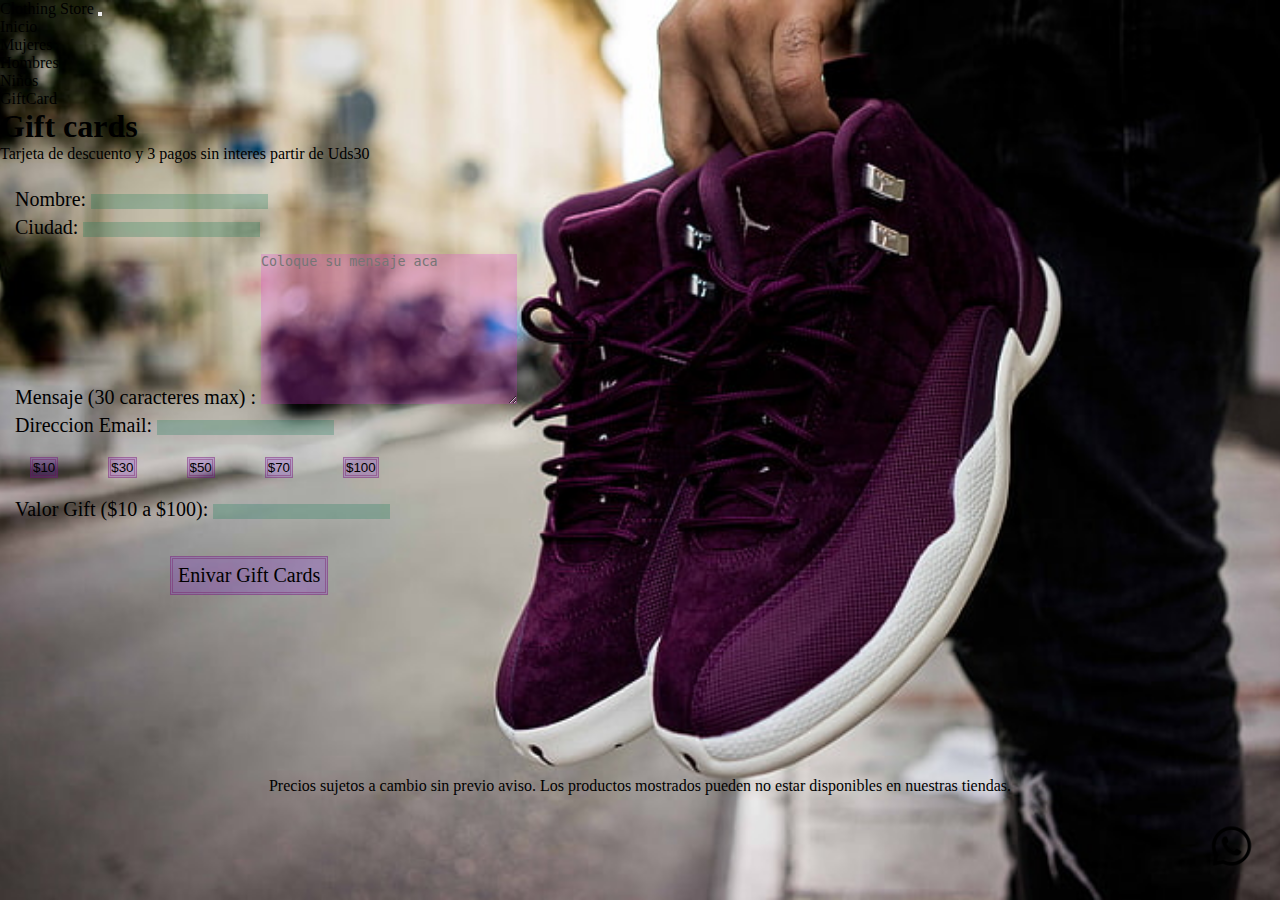
<file: pages/giftCards.html>
<!DOCTYPE html>
<html lang="en">
<head>
    <meta charset="UTF-8">
    <meta name="viewport" content="width=device-width, initial-scale=1.0">
    <link href="https://cdn.jsdelivr.net/npm/bootstrap@5.3.2/dist/css/bootstrap.min.css" rel="stylesheet" integrity="sha384-T3c6CoIi6uLrA9TneNEoa7RxnatzjcDSCmG1MXxSR1GAsXEV/Dwwykc2MPK8M2HN" crossorigin="anonymous">
    <script src="https://cdn.jsdelivr.net/npm/bootstrap@5.3.2/dist/js/bootstrap.bundle.min.js" integrity="sha384-C6RzsynM9kWDrMNeT87bh95OGNyZPhcTNXj1NW7RuBCsyN/o0jlpcV8Qyq46cDfL" crossorigin="anonymous"></script>
    <link rel="stylesheet" href="../css/style.css">
    <title>Proyecto-1</title>
</head>
<body class="body-nosotros">
    <header>
        <nav class="navbar navbar-expand-lg bg-body-tertiary">
            <div class="container-fluid">
              <a class="navbar-brand fs-1" href="../index.html">Clothing Store</a>
              <button class="navbar-toggler" type="button" data-bs-toggle="collapse" data-bs-target="#navbarNav" aria-controls="navbarNav" aria-expanded="false" aria-label="Toggle navigation">
                <span class="navbar-toggler-icon"></span>
              </button>
              <div class="collapse navbar-collapse" id="navbarNav">
                <ul class="navbar-nav">
                  <li class="nav-item">
                    <a class="nav-link active" aria-current="page" href="../index.html">Inicio</a>
                  </li>
                  <li class="nav-item">
                    <a class="nav-link" href="../Proyecto-1/pages/mujer.html">Mujeres</a>
                  </li>
                  <li class="nav-item">
                    <a class="nav-link" href="../Proyecto-1/pages/hombre.html">Hombres</a>
                  </li>
                  <li class="nav-item">
                    <a class="nav-link" href="../Proyecto-1/pages/niños.html">Niños</a>
                  </li>
                  <li class="nav-item">
                    <a class="nav-link" href="giftCards.html">GiftCard</a>
                  </li>
                </ul>
              </div>
            </div>
          </nav>
    </header>
    <main>
        <section class="container">
        <div>
            <h1>Gift cards</h1>
            <p>Tarjeta de descuento y 3 pagos sin interes partir de Uds30</p>
         <form>
           <fieldset>
             <div class="gift">
                <label for="nombre">Nombre:</label>
                <input id="nombre" type="texto" class="imp">
             </div>
             <div class="gift">
                <label for="ciudad">Ciudad:</label>
                <input id="ciudad" type="ciudad" class="imp">
             </div>
             <div class="gift">
                <label for="mensaje">Mensaje (30 caracteres max) :</label>
                <textarea name="mensaje" id="mensaje" cols="30" rows="10" placeholder="Coloque su mensaje aca" class="text"></textarea>
             </div>
             <div class="gift">
                <label for="email">Direccion Email:</label>
                <input id="email" type="email" class="imp">
             </div>
             <div class="button">
                <input class="buttonColor" type="button" value="$10">
                <input class="buttonColor" type="button" value="$30">
                <input class="buttonColor" type="button" value="$50">
                <input class="buttonColor" type="button" value="$70">
                <input class="buttonColor" type="button" value="$100">
             </div>
             <div class="gift">
                <label for="valor">Valor Gift ($10 a $100):</label>
                <input id="valor" type="number" class="imp">
             </div>
             <div class="agregar">
                <a href="">Enivar Gift Cards</a>
             </div>
           </fieldset>
         </form>
        </div>
        </section>
    </main>
        <section class="logowpp">
            <div>
               <img src="../img/logowpp.png" alt="Logo Wpp">
            </div>
        </section>
    <footer class="fuu-mujer">
        <p>Precios sujetos a cambio sin previo aviso. Los productos mostrados pueden no estar disponibles en nuestras tiendas.</p>
    </footer>
</body>
</html>
</file>
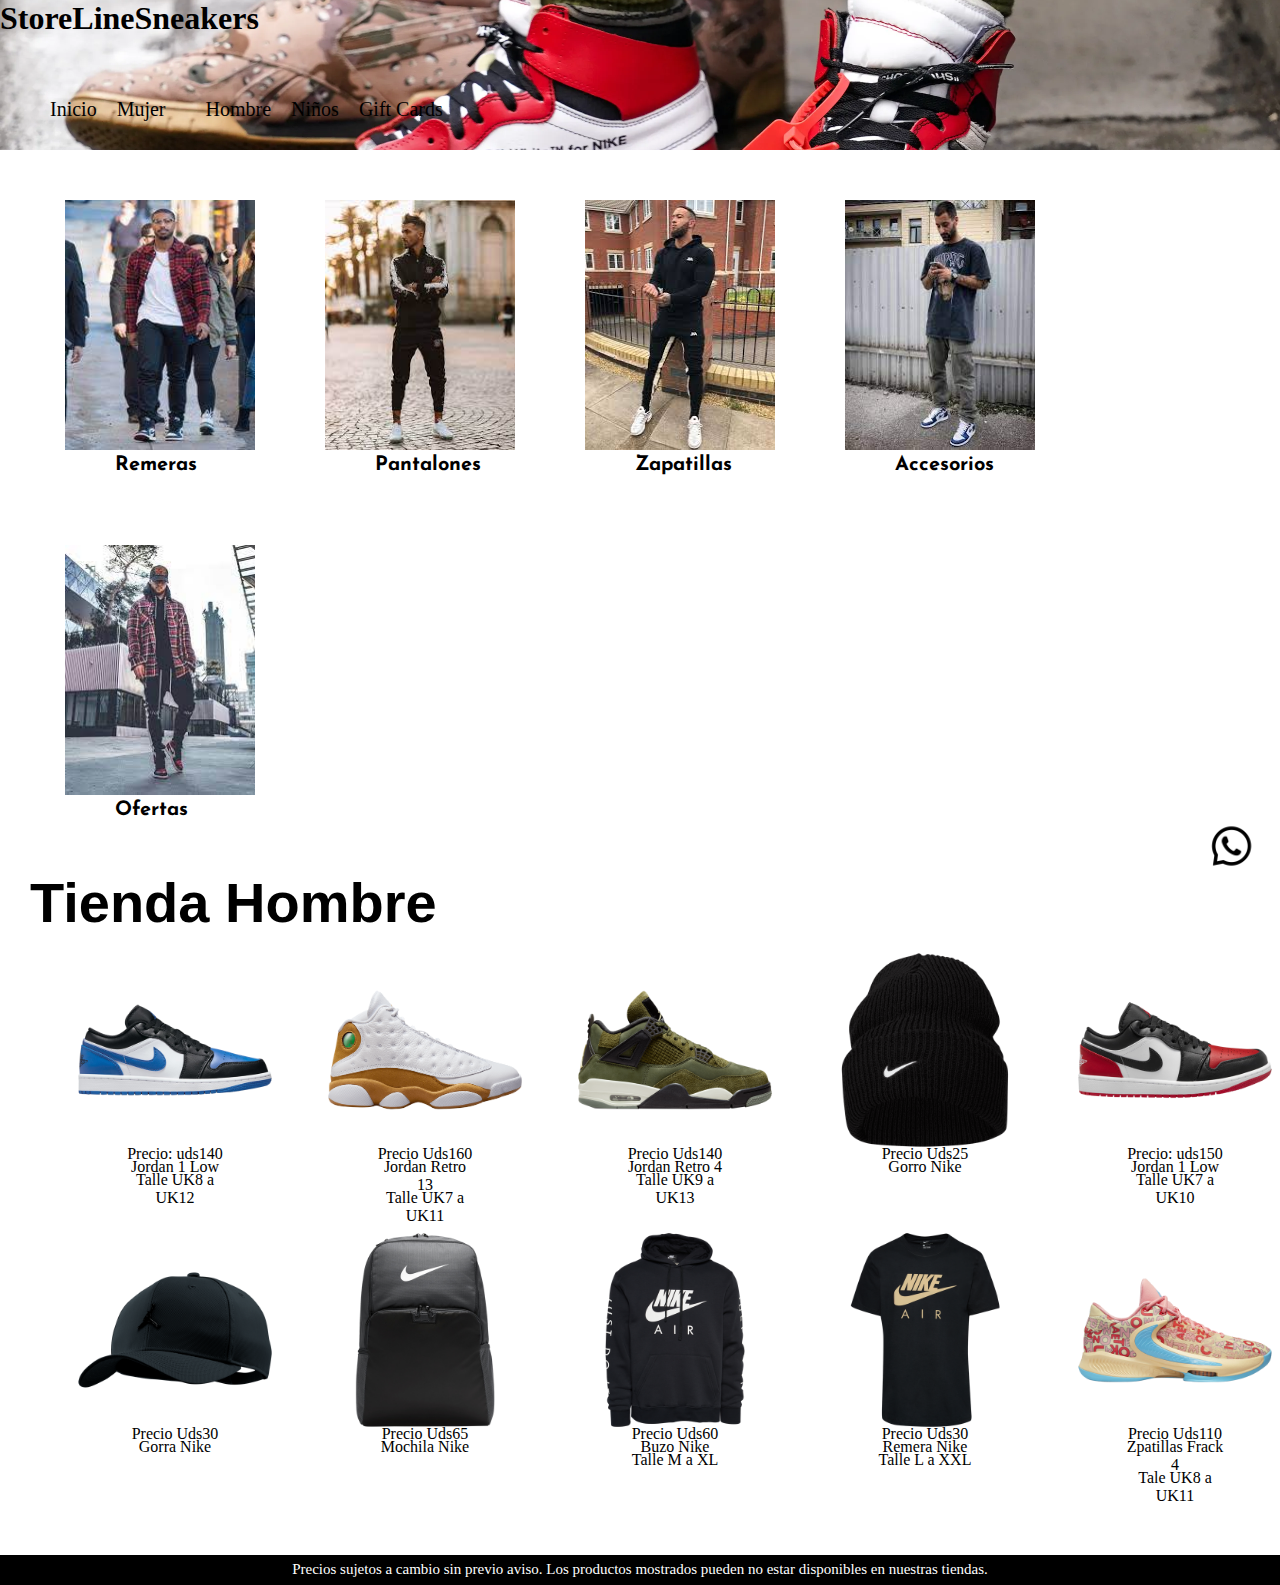
<file: pages/hombre.html>
<!DOCTYPE html>
<html lang="en">
<head>
    <meta charset="UTF-8">
    <meta name="viewport" content="width=device-width, initial-scale=1.0">
    <title>Document</title>
    <link rel="preconnect" href="https://fonts.googleapis.com">
    <link rel="preconnect" href="https://fonts.gstatic.com" crossorigin>
    <link href="https://fonts.googleapis.com/css2?family=Josefin+Sans:wght@200;300&display=swap" rel="stylesheet">
    <link rel="stylesheet" href="../css/style.css">
</head>
<body class="body-uni">
    <header>
        <nav class="menu-hombre">
            <h1>
                <a href="../index.html">StoreLineSneakers</a>
            </h1>
        </nav>
        <nav>
            <ul class="menu-nav-hombre">
                <li><a href="../index.html">Inicio</a></li>
                <li><a href="../pages/mujer.html">Mujer<a></li>
                <li><a href="hombre.html">Hombre</a></li>
                <li><a href="../pages/niños.html">Niños</a></li>
                <li><a href="../pages/giftCards.html">Gift Cards</a></li>
            </ul>
        </nav>
    </header>
    <section id="fotos-galeria">
        <div class="parrafo-hombre">
           <img src="../img/ropahombre12.jpg" alt="Foto remera hombre">
           <p>Remeras</p>
        </div> 
        <div class="parrafo-hombre">
           <img src="../img/ropahombre2.jpg" alt="Foto pantalon hombre">
           <p>Pantalones</p>
        </div>
        <div class="parrafo-hombre">  
            <img src="../img/ropahombre3.jpg" alt="Foto zapatillas hombre">
            <p>Zapatillas</p>
        </div>
        <div class="parrafo-hombre">
            <img src="../img/roapahombre7.jpg" alt="Foto accesorios hombre">
           <p>Accesorios</p>
        </div> 
         <div class="parrafo-hombre">
           <img src="../img/ropahombre8.jpg" alt="Foto ofertas hombre">
           <p>Ofertas</p>
        </div>
    </section>
    <section class="h1-tienda">
        <div>
           <h1>Tienda Hombre</h1>
        </div>
        </section>
    <section class="section-tienda">
        <div class="card-mujer">
            <img src="../img/tienda1hombre.webp" alt="Zapatillas jordan hombre">
            <p>Precio: uds140</p>
            <p>Jordan 1 Low</p>
            <p>Talle UK8 a UK12</p>
        </div>
        <div class="card-mujer">
            <img src="../img/tienda2hombre.webp" alt="Zaptillas jordan hombre">
            <p>Precio Uds160</p>
            <p>Jordan Retro 13</p>
            <p>Talle UK7 a UK11</p>
        </div>
        <div class="card-mujer">
            <img src="../img/tienda3hombre.webp" alt="Zaptillas jordan hombre">
            <p>Precio Uds140</p>
            <p>Jordan Retro 4</p>
            <p>Talle UK9 a UK13</p>
        </div>
        <div class="card-mujer">
            <img src="../img/tienda5hombre.webp" alt="Gorro">
            <p>Precio Uds25</p>
            <p>Gorro Nike</p>
        </div>
        <div class="card-mujer">
            <img src="../img/tienda4hombre.webp" alt="Zapatillas">
            <p>Precio: uds150</p>
            <p>Jordan 1 Low</p>
            <p>Talle UK7 a UK10</p>
        </div>
        <div class="card-mujer">
            <img src="../img/tienda6hombre.webp" alt="Gorra">
            <p>Precio Uds30</p>
            <p>Gorra Nike</p>
        </div>
        <div class="card-mujer">
            <img src="../img/tienda7hombre.webp" alt="Mochila">
            <p>Precio Uds65</p>
            <P>Mochila Nike</P>
        </div>
        <div class="card-mujer">
            <img src="../img/tienda8hombre.webp" alt="Buzo Hombre">
            <p>Precio Uds60</p>
            <P>Buzo Nike</P>
            <p>Talle M a XL</p>
        </div>
        <div class="card-mujer">
            <img src="../img/tineda9hombre.webp" alt="Remera Hombre">
            <p>Precio Uds30</p>
            <P>Remera Nike</P>
            <p>Talle L a XXL</p>
        </div>
        <div class="card-mujer">
            <img src="../img/tienda10hombre.webp" alt="Zaptillas Hombre">
            <p>Precio Uds110</p>
            <p>Zpatillas Frack 4</P>
            <p>Tale UK8 a UK11</p>
        </div>
    </section>
    <section class="logowpp">
        <div>
           <img src="../img/logowpp.png" alt="Logo Wpp">
        </div>
    </section>
    <footer class="Foo-mujer">
        <p>Precios sujetos a cambio sin previo aviso. Los productos mostrados pueden no estar disponibles en nuestras tiendas.</p>
    </footer>
    </body>
</html>
</file>
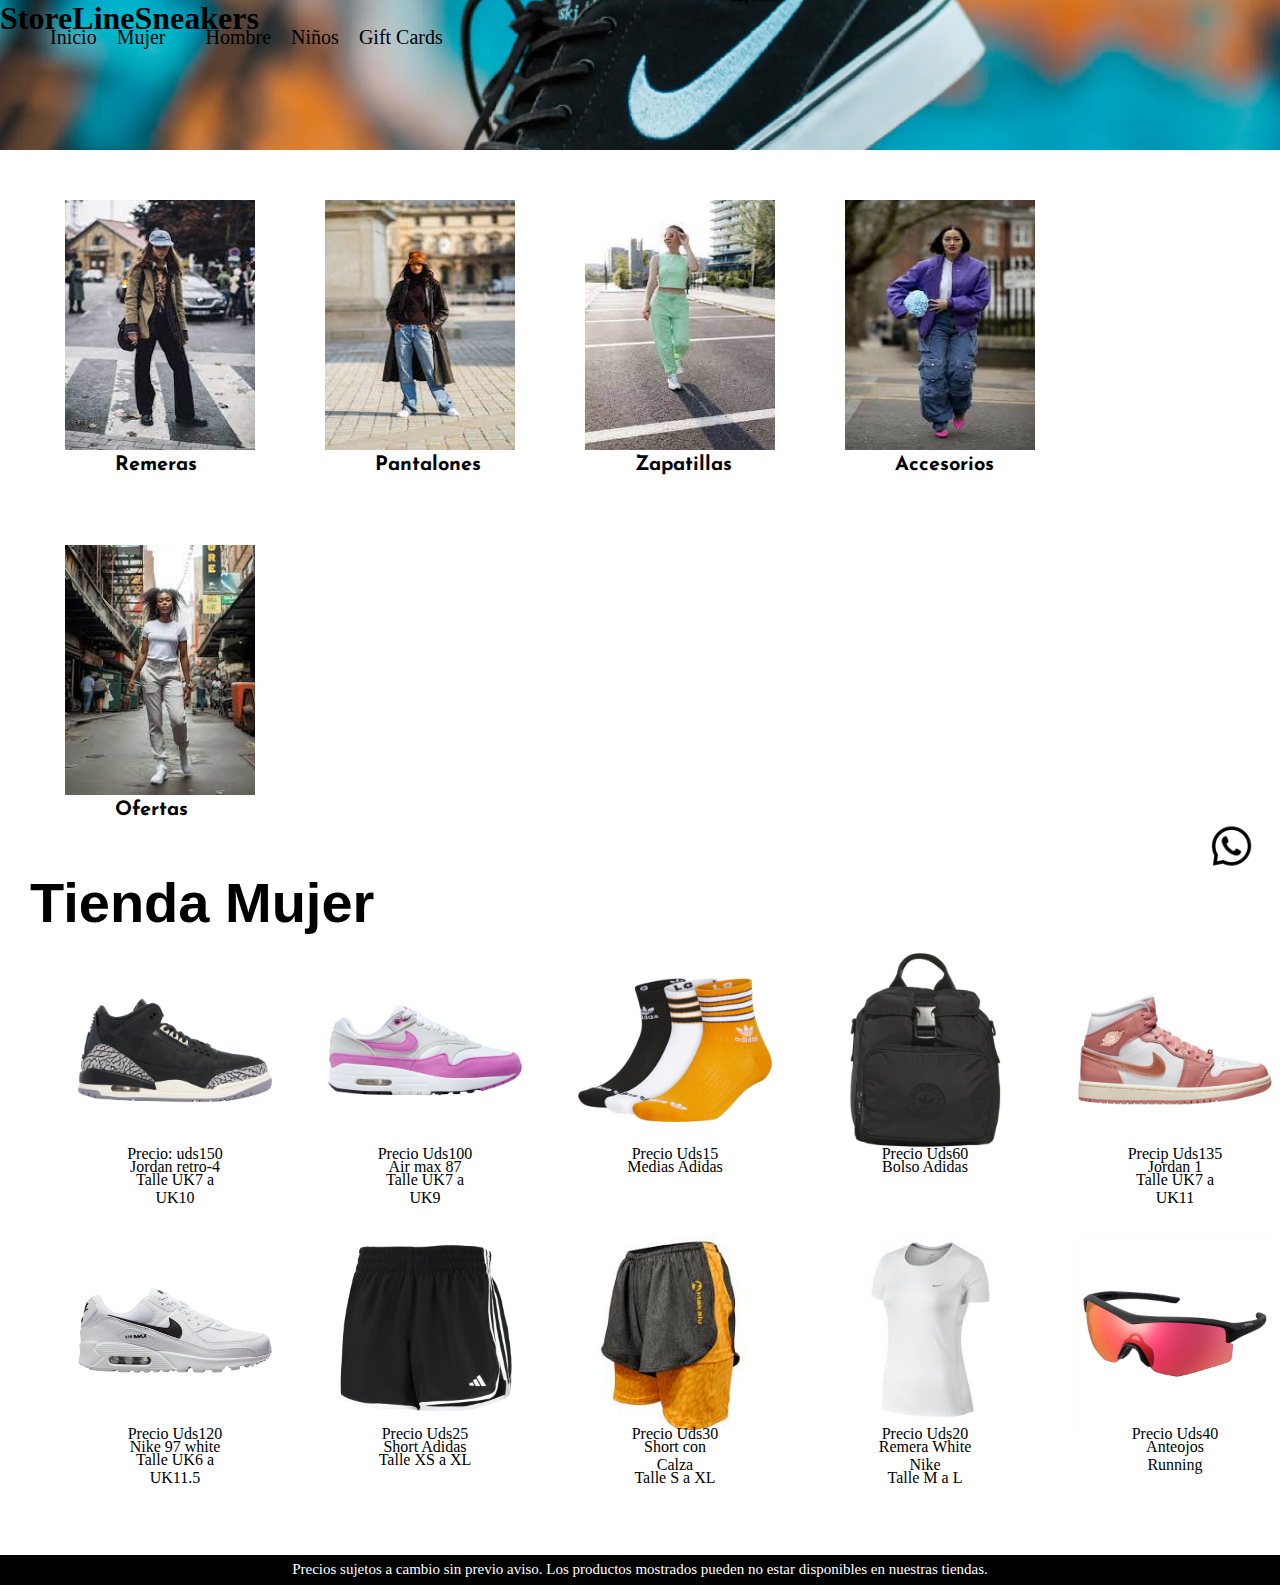
<file: pages/mujer.html>
<!DOCTYPE html>
<html lang="en">
<head>
    <meta charset="UTF-8">
    <meta name="viewport" content="width=device-width, initial-scale=1.0">
    <title>Proyecto-1</title>
    <link rel="preconnect" href="https://fonts.googleapis.com">
    <link rel="preconnect" href="https://fonts.gstatic.com" crossorigin>
    <link href="https://fonts.googleapis.com/css2?family=Croissant+One&family=Quicksand:wght@300;400;700&display=swap" rel="stylesheet">
    <link rel="preconnect" href="https://fonts.googleapis.com">
    <link rel="preconnect" href="https://fonts.gstatic.com" crossorigin>
    <link href="https://fonts.googleapis.com/css2?family=Josefin+Sans:wght@200;300&display=swap" rel="stylesheet">
    <link rel="stylesheet" href="../css/style.css">
</head>
 <body class="body-uni">
    <header>
        <section class="menu-mujer">
        <nav>
            <h1>
                <a href="../index.html">StoreLineSneakers</a>
            </h1>
        </nav>
        <nav>
            <ul class="menu-nav-mujer">
                <li><a href="../index.html">Inicio</a></li>
                <li><a href="mujer.html">Mujer<a></li>
                <li><a href="../pages/hombre.html">Hombre</a></li>
                <li><a href="../pages/niños.html">Niños</a></li>
                <li><a href="../pages/giftCards.html">Gift Cards</a></li>
            </ul>
        </nav>
        </section>
    </header>
    <section id="fotos-galeria">
        <div class="parrafo-mujer">
           <img src="../img/images1mujer.jpg" alt="Foto remera mujer">
           <p>Remeras</p>
        </div> 
        <div class="parrafo-mujer">
           <img src="../img/images7mujer.jpg" alt="Foto pantalon mujer">
           <p>Pantalones</p>
        </div>
        <div class="parrafo-mujer">  
            <img src="../img/images5mujer.jpg" alt="Foto zapatillas mujer">
            <p>Zapatillas</p>
        </div>
        <div class="parrafo-mujer">
           <img src="../img/images4mujer.jpg" alt="Foto accesorios mujer">
           <p>Accesorios</p>
        </div> 
         <div class="parrafo-mujer">
           <img src="../img/images6mujer.jpg" alt="Foto ofertas mujer">
           <p>Ofertas</p>
        </div>
    </section>
    <section class="h1-tienda">
        <div>
           <h1>Tienda Mujer</h1>
        </div>
    </section>
    <section class="section-tienda">
        <div class="card-mujer">
            <img src="../img/venta8mujer.webp" alt="Zapatillas Mujer">
            <p>Precio: uds150</p>
            <p>Jordan retro-4</p>
            <p>Talle UK7 a UK10</p>
        </div>
        <div class="card-mujer">
            <img src="../img/venta7mujer.webp" alt="Zapatillas Mujer">
            <p>Precio Uds100</p>
            <p>Air max 87</p>
            <p>Talle UK7 a UK9</p>
        </div>
        <div class="card-mujer">
            <img src="../img/venta6mujer.webp" alt="medias">
            <p>Precio Uds15</p>
            <p>Medias Adidas</p>
        </div>
        <div class="card-mujer">
            <img src="../img/venta5mujer.webp" alt="Bolso">
            <p>Precio Uds60</p>
            <p>Bolso Adidas</p>
        </div>
        <div class="card-mujer">
            <img src="../img/venta2mujer.webp" alt="Zapatillas Mujer">
            <p>Precip Uds135</p>
            <p>Jordan 1</p>
            <P>Talle UK7 a UK11</P>
        </div>
        <div class="card-mujer">
            <img src="../img/venta1mujer.webp" alt="Zapatillas Mujer">
            <p>Precio Uds120</p>
            <p>Nike 97 white</p>
            <p>Talle UK6 a UK11.5</p>
        </div>
        <div class="card-mujer">
            <img src="../img/venta3mujer.jpg" alt="Short Mujer">
            <p>Precio Uds25</p>
            <P>Short Adidas</P>
            <p>Talle XS a XL</p>
        </div>
        <div class="card-mujer">
            <img src="../img/venta4mujer.jpg" alt="Short y Claza Mujer">
            <p>Precio Uds30</p>
            <P>Short con Calza</P>
            <p>Talle S a XL</p>
        </div>
        <div class="card-mujer">
            <img src="../img/venta9mujer.jpg" alt="Remera Mujer">
            <p>Precio Uds20</p>
            <P>Remera White Nike</P>
            <p>Talle M a L</p>
        </div>
        <div class="card-mujer">
            <img src="../img/venta10mujer.jpg" alt="Anteojos">
            <p>Precio Uds40</p>
            <P>Anteojos Running</P>
        </div>
    </section>
    <section class="logowpp">
        <div>
           <img src="../img/logowpp.png" alt="Logo Wpp">
        </div>
    </section>
    <footer class="Foo-mujer">
        <p>Precios sujetos a cambio sin previo aviso. Los productos mostrados pueden no estar disponibles en nuestras tiendas.</p>
    </footer>
</body>
</html>
</file>
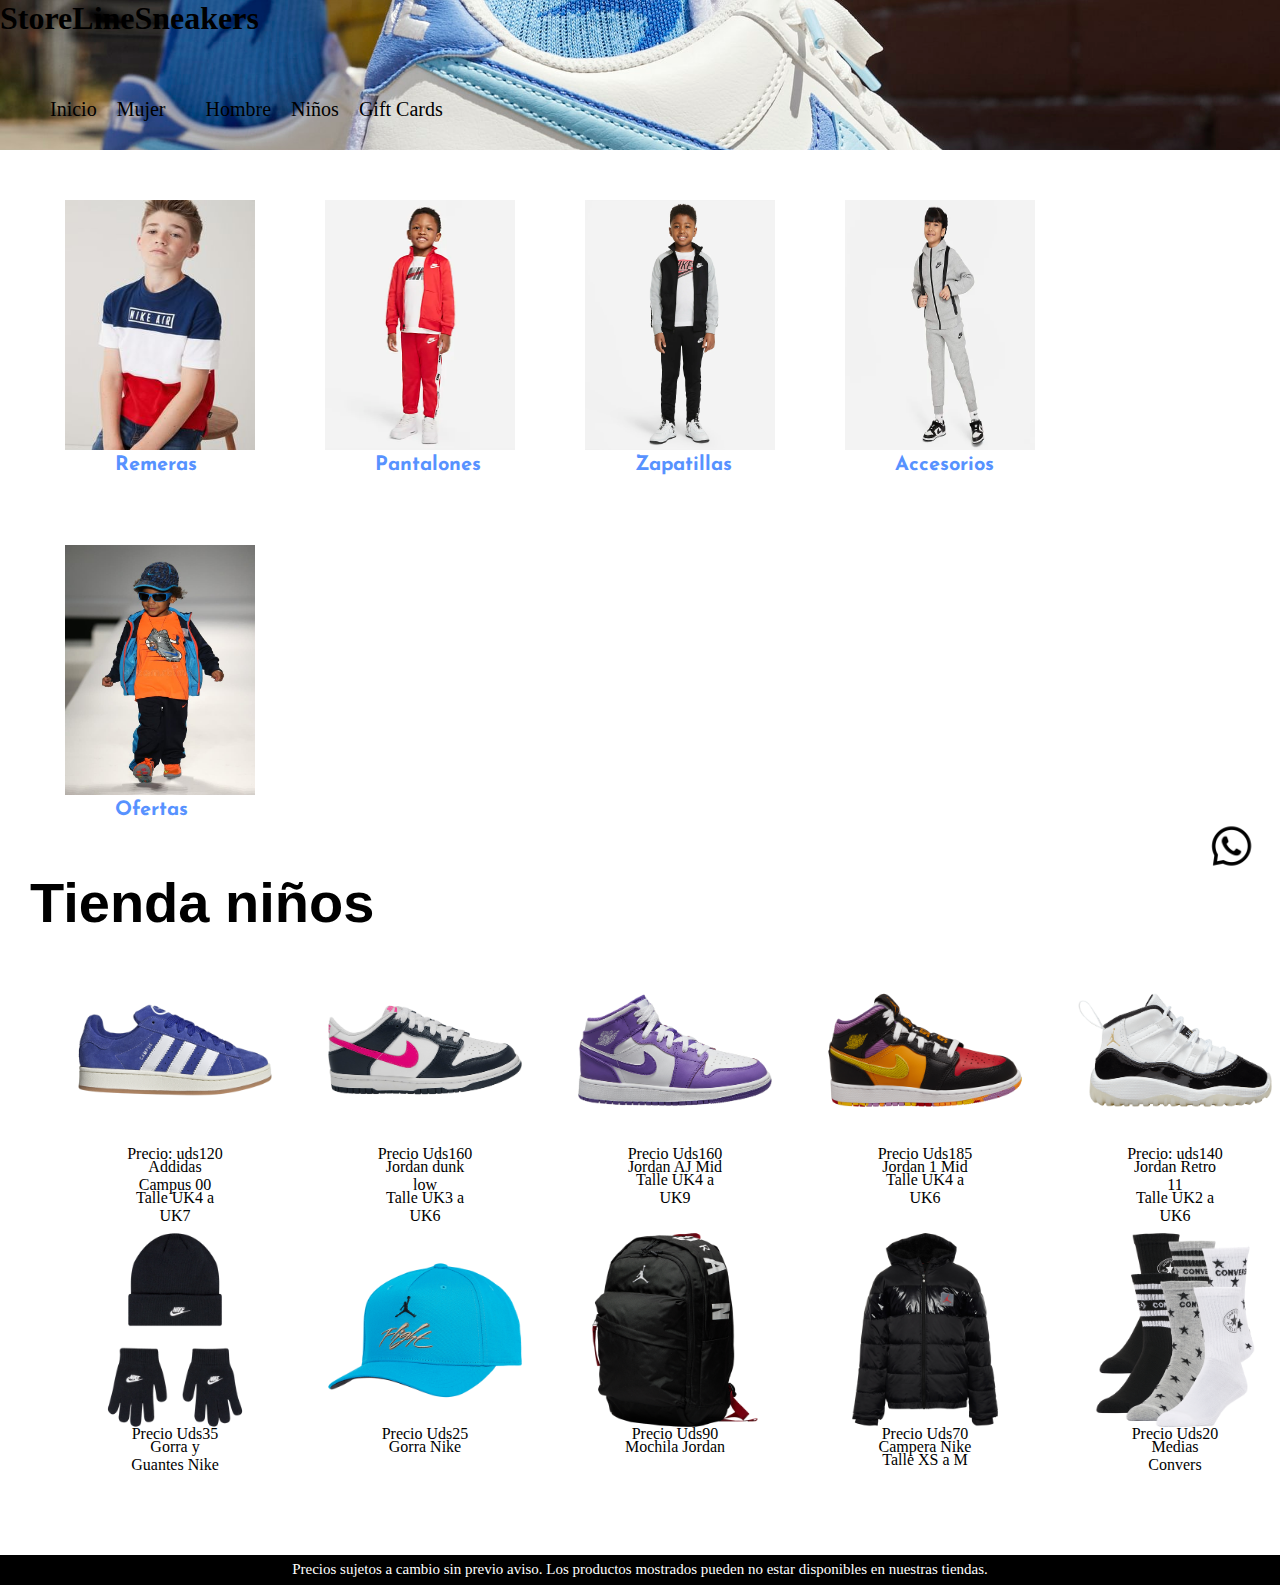
<file: pages/niños.html>
<!DOCTYPE html>
<html lang="en">
<head>
    <meta charset="UTF-8">
    <meta name="viewport" content="width=device-width, initial-scale=1.0">
    <title>Proyecto-1</title>
    <link rel="preconnect" href="https://fonts.googleapis.com">
    <link rel="preconnect" href="https://fonts.gstatic.com" crossorigin>
    <link href="https://fonts.googleapis.com/css2?family=Josefin+Sans:wght@200;300&display=swap" rel="stylesheet">
    <link rel="stylesheet" href="../css/style.css">
</head>
<body class="body-uni">
    <header>
        <nav class="menu-niños">
            <h1>
                <a href="../index.html">StoreLineSneakers</a>
            </h1>
        </nav>
        <nav>
            <ul class="menu-nav-hombre">
                <li><a href="../index.html">Inicio</a></li>
                <li><a href="../pages/mujer.html">Mujer<a></li>
                <li><a href="../pages/hombre.html">Hombre</a></li>
                <li><a href="niños.html">Niños</a></li>
                <li><a href="../pages/giftCards.html">Gift Cards</a></li>
            </ul>
        </nav>
    </header>
    <section id="fotos-galeria">
        <div class="parrafo-niño">
           <img src="../img/niño2.jpg" alt="Foto remera niño">
           <p>Remeras</p>
        </div> 
        <div class="parrafo-niño">
           <img src="../img/niño3.webp" alt="Foto pantalon niño">
           <p>Pantalones</p>
        </div>
        <div class="parrafo-niño"> 
            <img src="../img/niño4.webp" alt="Foto zapatillas niño">
            <p>Zapatillas</p>
        </div>
        <div class="parrafo-niño">
            <img src="../img/niño7.webp" alt="Foto accesorios niño">
           <p>Accesorios</p>
        </div> 
         <div class="parrafo-niño">
           <img src="../img/niño6.jpg" alt="Foto ofertas niño">
           <p>Ofertas</p>
        </div>
    </section>
    <section class="h1-tienda">
        <div>
           <h1>Tienda niños</h1>
        </div>
        </section>
    <section class="section-tienda">
        <div class="card-mujer">
            <img src="../img/1niño.webp" alt="Zapatillas jordan niño">
            <p>Precio: uds120</p>
            <p>Addidas Campus 00</p>
            <p>Talle UK4 a UK7</p>
        </div>
        <div class="card-mujer">
            <img src="../img/2niño.webp" alt="Zaptillas jordan niño">
            <p>Precio Uds160</p>
            <p>Jordan dunk low</p>
            <p>Talle UK3 a UK6</p>
        </div>
        <div class="card-mujer">
            <img src="../img/3niño.webp" alt="Zaptillas jordan niño">
            <p>Precio Uds160</p>
            <p>Jordan AJ Mid</p>
            <p>Talle UK4 a UK9</p>
        </div>
        <div class="card-mujer">
            <img src="../img/4niño.webp" alt="Zapatillas Jordan niño">
            <p>Precio Uds185</p>
            <p>Jordan 1 Mid</p>
            <p>Talle UK4 a UK6</p>
        </div>
        <div class="card-mujer">
            <img src="../img/5niño.webp" alt="Zapatillas Jordan niño">
            <p>Precio: uds140</p>
            <p>Jordan Retro 11</p>
            <p>Talle UK2 a UK6</p>
        </div>
        <div class="card-mujer">
            <img src="../img/6niño.webp" alt="Gorro y guantes">
            <p>Precio Uds35</p>
            <p>Gorra y Guantes Nike</p>
        </div>
        <div class="card-mujer">
            <img src="../img/7niño.webp" alt="Gorra">
            <p>Precio Uds25</p>
            <P>Gorra Nike</P>
        </div>
        <div class="card-mujer">
            <img src="../img/8niño.webp" alt="Mochila">
            <p>Precio Uds90</p>
            <P>Mochila Jordan</P>
        </div>
        <div class="card-mujer">
            <img src="../img/10niño.webp" alt="Campera">
            <p>Precio Uds70</p>
            <P>Campera Nike</P>
            <p>Talle XS a M </p>
        </div>
        <div class="card-mujer">
            <img src="../img/9niño.webp" alt="Medias">
            <p>Precio Uds20</p>
            <p>Medias Convers</P
         </div>
    </section>
    <section class="logowpp">
        <div>
           <img src="../img/logowpp.png" alt="Logo Wpp">
        </div>
    </section>
    <footer class="Foo-mujer">
        <p>Precios sujetos a cambio sin previo aviso. Los productos mostrados pueden no estar disponibles en nuestras tiendas.</p>
    </footer>
</body>
</html>
</file>
<file: css/style.css>
* {
   margin: 0px;
   padding: 0px;
}
a {
    text-decoration: none;
    color: black;
}
img {
    max-width: 100%;
 }
.body-index {
    background-image: url(../img/fondo-nosotros3.jpg);
    background-size: cover;
    background-repeat: no-repeat;
    background-position: center;
    background-attachment: fixed;
}
header .navbar {
    background-color: transparent !important;
}
footer {
   padding: auto;
   text-align: center;
   position: absolute;
   bottom: 0;
   width: 100%;
}
/*page mujer*/
.menu-mujer {
    background-image:url(../img/nike-deportivas.webp);
    background-repeat: no-repeat;
    background-position: center;
    background-size:cover;
    height: 150px;
}
.menu-nav-mujer {
    display: flex;
    gap: 20px;
    margin-left: 50px;
    margin-top: -0px;
}
.menu-nav-mujer li {
    list-style-type: none;
    display: flex;
    margin-top: -11px;
    font-size: 20px;
}
.body-uni {
    position: relative;
    padding-bottom: 100px;
}
#fotos-galeria {
    display: flex;
    flex-wrap: wrap;
    align-content: center;
    gap: 70px;
    margin-top: 50px;
    margin-left: 65px;
    align-items: baseline;
}
.parrafo-mujer {
    font-family: 'Josefin Sans', sans-serif;
    font-size: 20px;
    font-weight: bold;
    color: rgb(0, 0, 0);
}
.parrafo-mujer p {
    margin-left: 50px;
}
.parrafo-mujer img {
    width: 190px;
    height: 250px;
}
.h1-tienda {
    margin-left: 30px;
    margin-top: 50px;
    margin-bottom: 10px;
    font-family:Arial, Helvetica, sans-serif;
    font-size: 28px;
}
.section-tienda {
    display: flex;
    flex-wrap: wrap;
    align-items: center;
    gap: 20px;
}
.card-mujer {
    width: 200px;
    height: 250px;
    padding: 5px 5px;
    margin-left: 20px;
    margin-top: 0;
}
.card-mujer img {
    background-size: cover;
    width: 200px;
    display: block;
    margin-left: 50px;
    margin-bottom: -5px;
    
}
.card-mujer p {
    margin-top: -5px;
    text-align: center;
    margin-left: 100px;
}
.logowpp {
    width: 60px;
    position: fixed;
    bottom: 20px;
    right: 20px;
}
.Foo-mujer {
    position: absolute;
    border: 0px ;
    background-color: black;
    font-size: 15px;
    color: white;
    height: 30px;
}
.Foo-mujer p {
    margin: 6px;
}
/*page-hombre*/
.menu-hombre {
    background-image:url(../img/headerhombre.webp);
    background-repeat: no-repeat;
    background-position: center;
    background-size:cover;
    height: 150px;
}
.menu-nav-hombre {
    display: flex;
    gap: 20px;
    margin-left: 50px;
    margin-top: -0px;
}
.menu-nav-hombre li {
    list-style-type: none;
    display: flex;
    margin-top: -52px;
    font-size: 20px;
}
.parrafo-hombre{
    font-family: 'Josefin Sans', sans-serif;
    font-size: 20px;
    font-weight: bold;
    color: rgb(0, 0, 0);
}
.parrafo-hombre p {
    margin-left: 50px;
}
.parrafo-hombre img {
    width: 190px;
    height: 250px;
}
/*page-niños*/
.menu-niños {
    background-image:url(../img/header-niños.jpg);
    background-repeat: no-repeat;
    background-position: center;
    background-size:cover;
    height: 150px;
    }
.body-uni-niños {
    background-color: rgba(117, 161, 243, 0.178);
    position: relative;
    padding-bottom: 100px;
}
.parrafo-niño {
    font-family: 'Josefin Sans', sans-serif;
    font-size: 20px;
    font-weight: bold;
    color: rgb(87, 146, 255);
}
.parrafo-niño p {
    margin-left: 50px;
}
.parrafo-niño img {
    width: 190px;
    height: 250px;
}
/*page-nosotros*/
.body-nosotros {
    background-image: url(../img/fondo-nosotros4.jpg);
    background-size: cover;
    background-repeat: no-repeat;
    background-position: center;
    background-attachment: fixed;
    position: relative;
    padding-bottom: 200px;
}
.caja-gift {
    background-color: rgba(255, 255, 255, 0.329);
    width: 500px;
    height: 550px;
    position: relative;
    top: 120px;
    left: 30px;
    border: solid rgba(104, 11, 76, 0.199);
}
.caja-gift h1 {
    font-size: 45px;
    display: flex;
    justify-content: center;
}
.caja-gift p {
    font-size: 20px;
    display: flex;
    justify-content: center;
}
form {
    width: 50%;
    display: flex;
    flex-direction: column;
    align-items: inherit;
    gap: 20px;
    margin-top: 20px;
    margin-left: 10px;
    font-size: 20px;
}
fieldset {
    border: none;
}
.button {
    display: flex;
    gap: 50px;
    margin: 20px;
    
}
.gift {
    margin: 5px;
}
.text {
    margin-top: 10px;
    background-color: rgba(230, 50, 221, 0.24);
    border: none;
}
.imp {
    background-color: rgba(0, 117, 78, 0.24);
    border: none;
    }
.buttonColor {
    background-color: rgba(137, 43, 226, 0.226);
    border: double rgba(112, 5, 85, 0.336)
}
.agregar {
    display: inline-block;
    background-color: rgba(137, 43, 226, 0.247);
    padding: 5px 5px;
    margin-top: 30px;
    margin-left: 160px;
    border: double rgba(112, 5, 85, 0.336)
}
</file>
